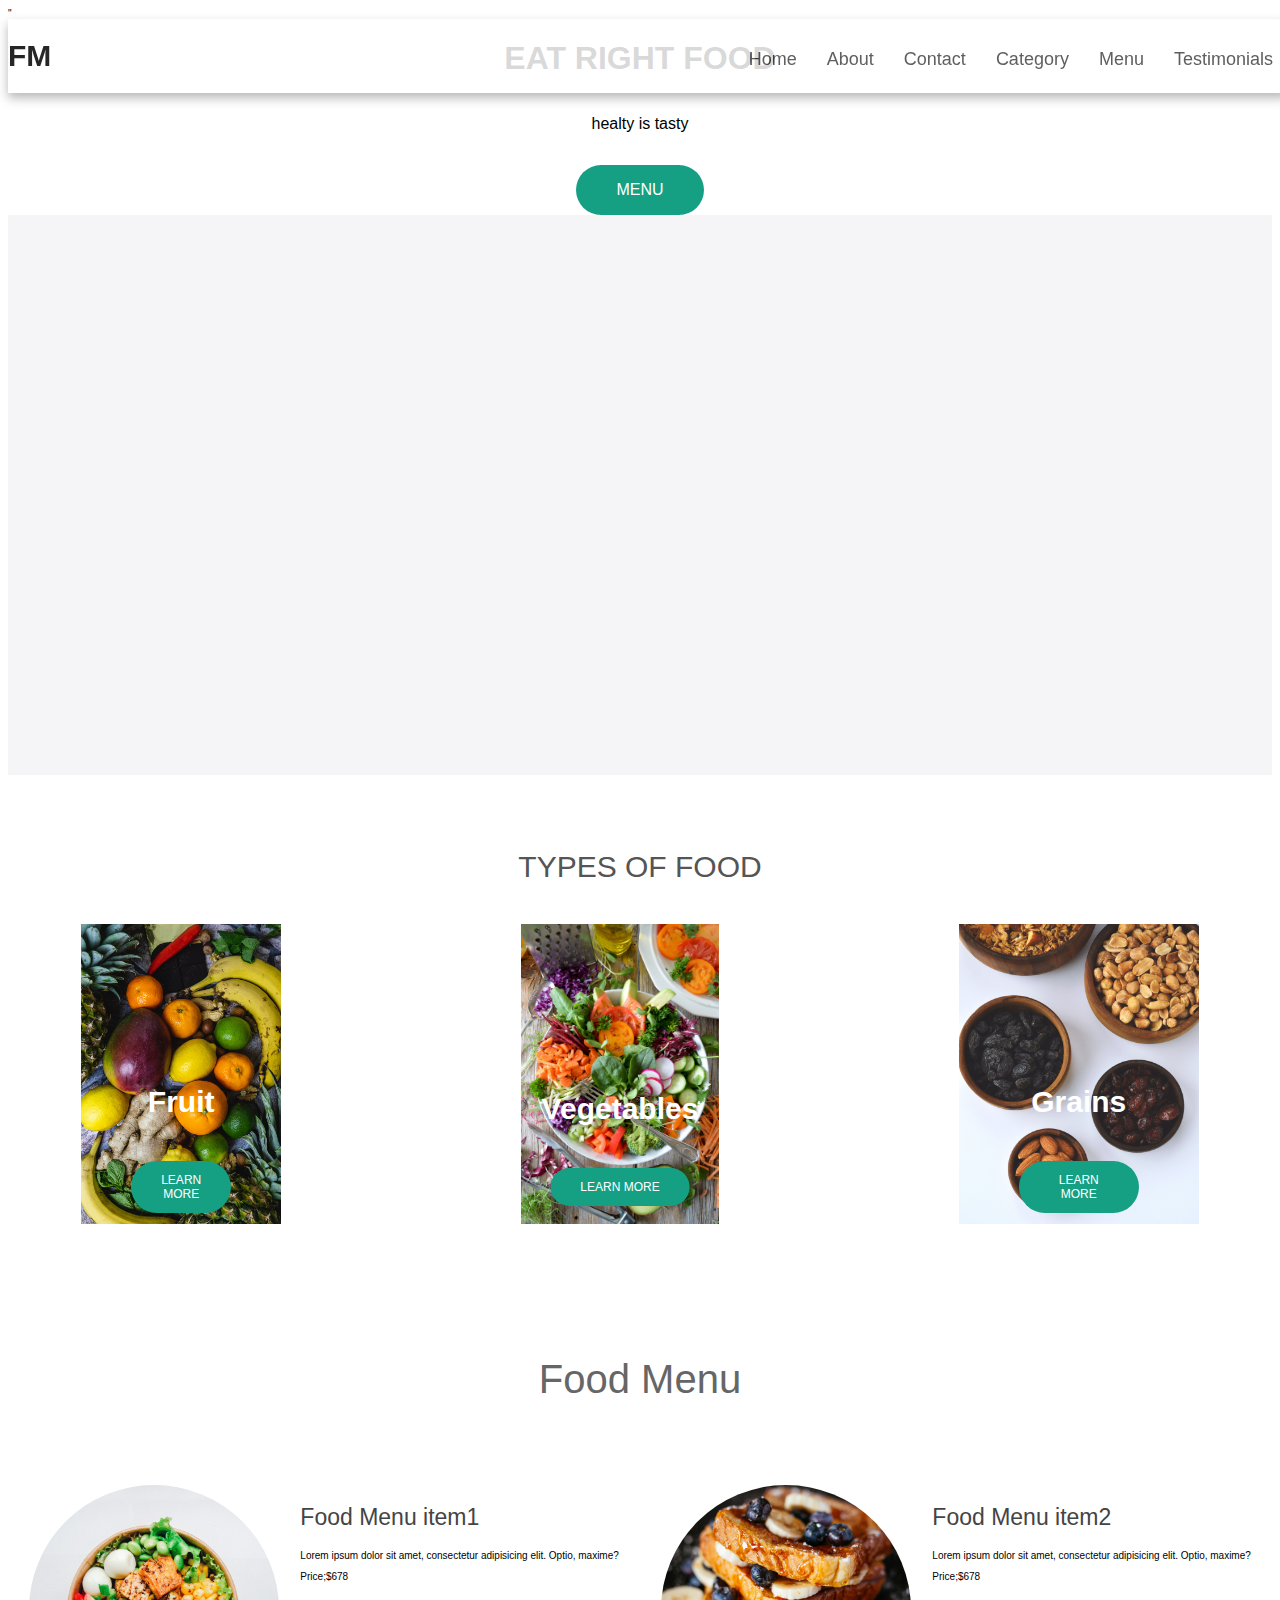
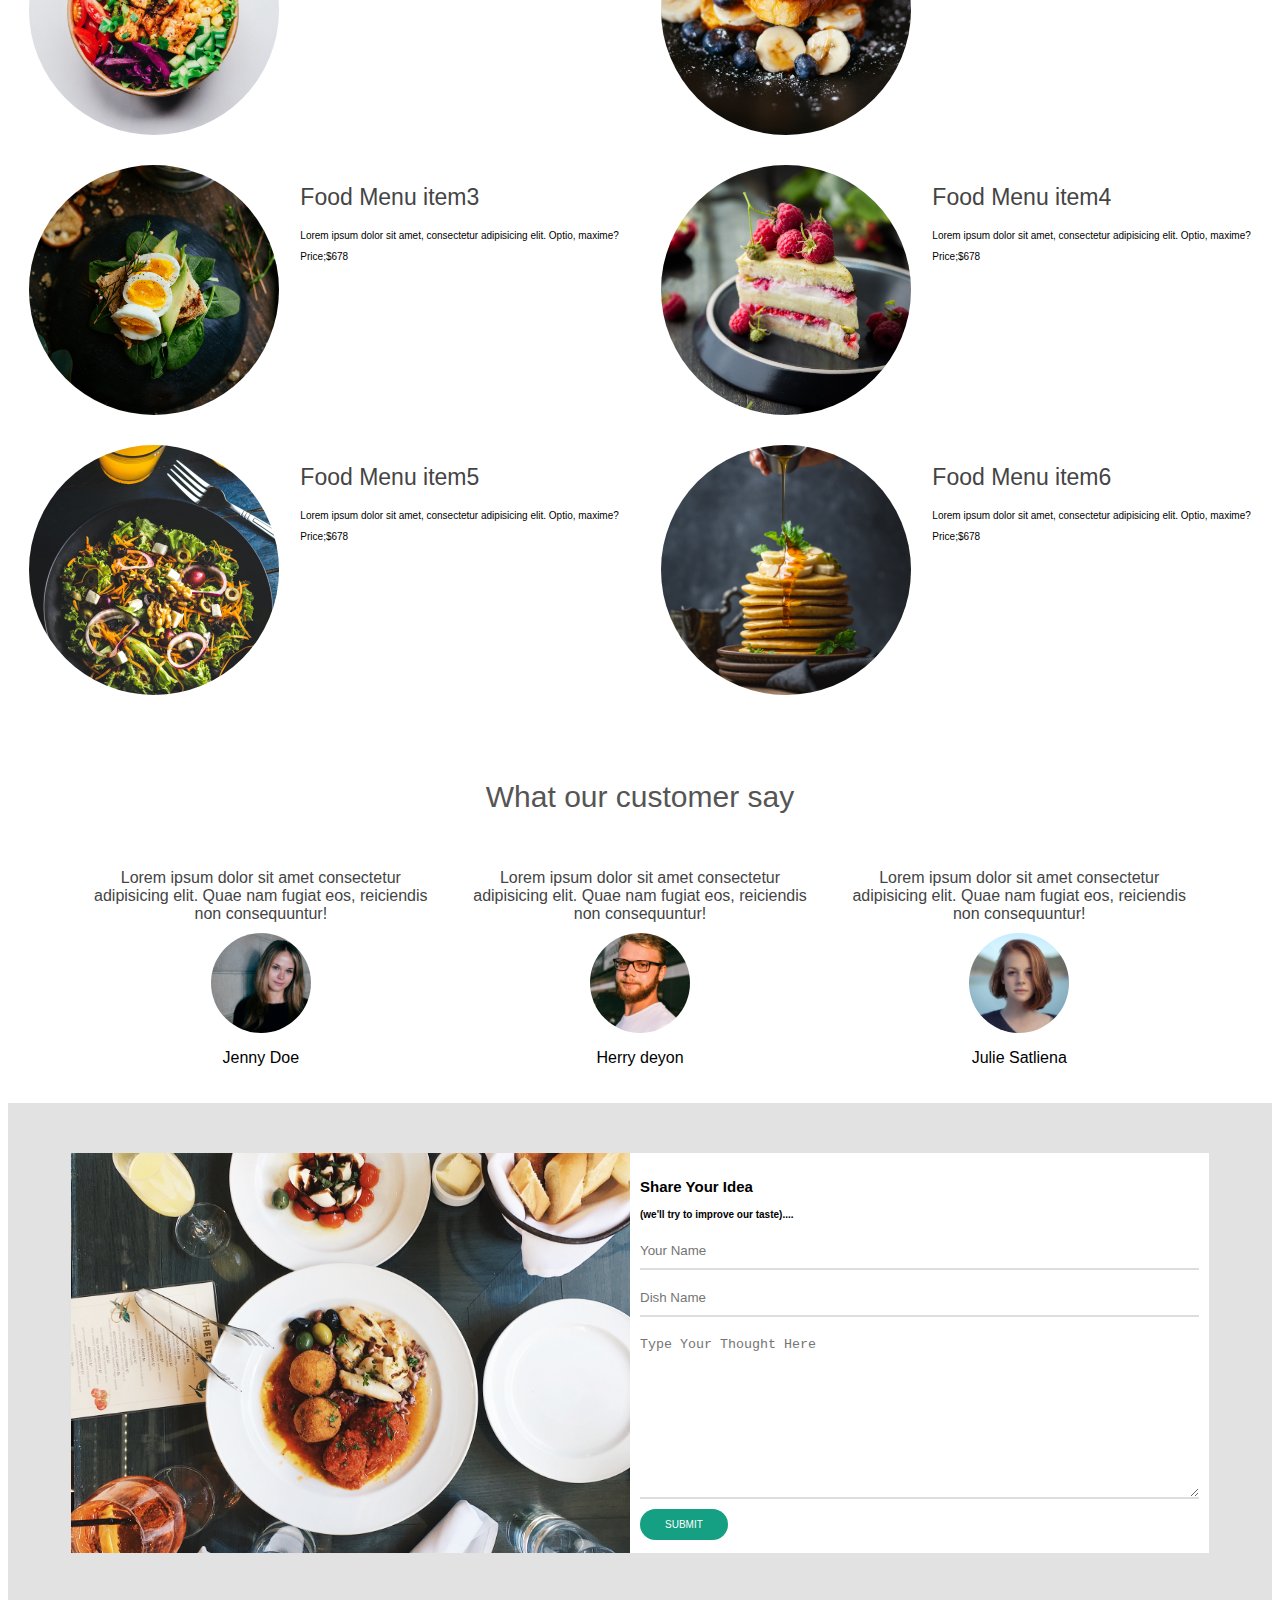
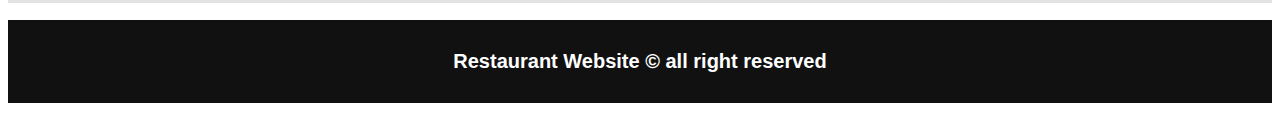
<file: index.html>
<!DOCTYPE html>
<html lang="en">
<head>
    <meta charset="UTF-8">
    <meta http-equiv="X-UA-Compatible" content="IE=edge">
    <meta name="viewport" content="width=device-width, initial-scale=1.0">
    <link href="./img/food1.jpg">
    <title>Restaurant Website</title>
    <link rel="stylesheet" href="./css/style.css">
    <link rel="stylesheet" href="https://cdnjs.cloudflare.com/ajax/libs/font-awesome/6.2.0/css/all.min.css" integrity="sha512-xh6O/CkQoPOWDdYTDqeRdPCVd1SpvCA9XXcUnZS2FmJNp1coAFzvtCN9BmamE+4aHK8yyUHUSCcJHgXloTyT2A==" crossorigin="anonymous" referrerpolicy="no-referrer" />"
</head>
<body>
    <nav class="navbar">
<div class="navbar-container">
    <input type="checkbox">
    <div class="hamburger-lines">
        <span class="line line1"></span>
        <span class="line line2"></span>
        <span class="line line3"></span>
    </div>
    <ul class="menu-items">
        <li><a href="index.html">Home</a></li>
        <li><a href="index.html">About</a></li>
        <li><a href="contact.html">Contact</a></li>
        <li><a href="category.html">Category</a></li>
        <li><a href="index.html">Menu</a></li>
        <li><a href="index.html">Testimonials</a></li>
       
    </ul>
    <h1 class="logo">FM</h1>
</div>
    </nav>
    <section class="showcase-area" id="showcase">
        <!-- <img src="./img/back1.jpg"> -->
        <div class="showcase-container">
            <h1 class="main-title">Eat Right Food</h1>
        <p>healty is tasty</p>
        <a href="#" class="btn btn-primary">Menu</a>
        </div>
        
    </section>
    <section id="about">
        <div class="about-wrapper container">
            <div class="about-text">
                <p class="small">About US</p>
                <h2>We've been making healthy food for last 20 years</h2>
                <p>Lorem ipsum dolor sit amet consectetur adipisicing elit. Id soluta in culpa, possimus est commodi aliquam eos nemo totam, corporis amet suscipit sapiente aut officia quis, doloremque magnam veniam iure necessitatibus consequatur? Exercitationem pariatur modi iusto architecto impedit voluptas tenetur.</p>

            </div>
            <div class="about-img">
                <img src="./img/about.jpg" alt="about">
            </div>
        </div>
    </section>
    <section id="food">
        <h2>Types of Food</h2>
        <div class="food-container container">
            <div class="food type fruits ">
                <div class="img-container">
                    <img src="./img/fruit (2).jpg" alt="">
                    <div class="img-content">
                        <h3>Fruit</h3>
                        <a href="https" class="btn btn-primary" target="_blank">Learn More</a>
                    </div>
                </div>
            </div>
            <div class="food type vegetables">
                <div class="img-container">
                    <img src="./img/food7.jpg" alt="">
                    <div class="img-content">
                        <h3>Vegetables</h3>
                        <a href="https" class="btn btn-primary" target="_blank">Learn More</a>
                    </div>
                </div>
            </div>
            <div class="food type grains">
                <div class="img-container">
                    <img src="./img/grains.jpg" alt="">
                    <div class="img-content">
                        <h3>Grains</h3>
                        <a href="https" class="btn btn-primary" target="_blank">Learn More</a>
                    </div>
                </div>
            </div>
        </div>
    </section>
<section id="food-menu">
    <h2 class="food-menu-heading">Food Menu</h2>
    <div class="food-menu-container">
        <div class="food-menu-item">
            <div class="food-image">
                <img src="./img/food6.jpg" alt="food">
            </div>
            <div class="food-discription">
                <h2 class="food-title">Food Menu item1</h2>
                <p>Lorem ipsum dolor sit amet, consectetur adipisicing elit. Optio, maxime?</p>
                <p class="food-price">Price;$678</p>
            </div>
        </div>
        <div class="food-menu-item">
            <div class="food-image">
                <img src="./img/food1.jpg" alt="food">
            </div>
            <div class="food-discription">
                <h2 class="food-title">Food Menu item2</h2>
                <p>Lorem ipsum dolor sit amet, consectetur adipisicing elit. Optio, maxime?</p>
                <p class="food-price">Price;$678</p>
            </div>
        </div>
        <div class="food-menu-item">
            <div class="food-image">
                <img src="./img/food2.jpg" alt="food">
            </div>
            <div class="food-discription">
                <h2 class="food-title">Food Menu item3</h2>
                <p>Lorem ipsum dolor sit amet, consectetur adipisicing elit. Optio, maxime?</p>
                <p class="food-price">Price;$678</p>
            </div>
        </div>
        <div class="food-menu-item">
            <div class="food-image">
                <img src="./img/food3.jpg" alt="food">
            </div>
            <div class="food-discription">
                <h2 class="food-title">Food Menu item4</h2>
                <p>Lorem ipsum dolor sit amet, consectetur adipisicing elit. Optio, maxime?</p>
                <p class="food-price">Price;$678</p>
            </div>
        </div>
        <div class="food-menu-item">
            <div class="food-image">
                <img src="./img/food4.jpg" alt="food">
            </div>
            <div class="food-discription">
                <h2 class="food-title">Food Menu item5</h2>
                <p>Lorem ipsum dolor sit amet, consectetur adipisicing elit. Optio, maxime?</p>
                <p class="food-price">Price;$678</p>
            </div>
        </div>
        <div class="food-menu-item">
            <div class="food-image">
                <img src="./img/food5.jpg" alt="food">
            </div>
            <div class="food-discription">
                <h2 class="food-title">Food Menu item6</h2>
                <p>Lorem ipsum dolor sit amet, consectetur adipisicing elit. Optio, maxime?</p>
                <p class="food-price">Price;$678</p>
            </div>
        </div>
    </div>
</section>
<section id="Testimonials">
    <h2 class="testimonial-title">What our customer say</h2>
    <div class="testimonial-container container">
        <div class="testimonial-box">
       <div class="star-rating">
<span class="fa fa-star checked"></span>
<span class="fa fa-star checked"></span>
<span class="fa fa-star checked"></span>
<span class="fa fa-star checked"></span>
<span class="fa fa-star checked"></span>
       </div>
       <p class="testimonial-text">Lorem ipsum dolor sit amet consectetur adipisicing elit. Quae nam fugiat eos, reiciendis non consequuntur!</p>
    <div class="customer-detail">
        <div class="customer-photo">
       <img src="./img/user1.jpg" alt="1">
        </div>
        <p class="customer-name">Jenny Doe</p>
    </div>    
    </div>
    <div class="testimonial-box">
        <div class="star-rating">
 <span class="fa fa-star checked"></span>
 <span class="fa fa-star checked"></span>
 <span class="fa fa-star checked"></span>
 <span class="fa fa-star checked"></span>
 <span class="fa fa-star checked"></span>
        </div>
        <p class="testimonial-text">Lorem ipsum dolor sit amet consectetur adipisicing elit. Quae nam fugiat eos, reiciendis non consequuntur!</p>
     <div class="customer-detail">
         <div class="customer-photo">
        <img src="./img/user2.jpg" alt="1">
         </div>
         <p class="customer-name">Herry deyon</p>
     </div>    
     </div>
     <div class="testimonial-box">
        <div class="star-rating">
 <span class="fa fa-star checked"></span>
 <span class="fa fa-star checked"></span>
 <span class="fa fa-star checked"></span>
 <span class="fa fa-star checked"></span>
 <span class="fa fa-star checked"></span>
        </div>
        <p class="testimonial-text">Lorem ipsum dolor sit amet consectetur adipisicing elit. Quae nam fugiat eos, reiciendis non consequuntur!</p>
     <div class="customer-detail">
         <div class="customer-photo">
        <img src="./img/user3.jpg" alt="1">
         </div>
         <p class="customer-name">Julie Satliena</p>
     </div>    
     </div>
    </div>
</section>
<section id="contact">
    <div class="contact-container container">
        <div class="contact-image">
            <img src="./img/back1.jpg" alt="">
        </div>
        <div class="form-container">
            <h2>Share Your Idea</h2>
            <h4>(we'll try to improve our taste)....</h4>
            <input type="text" name="" id="" placeholder="Your Name">
            <input type="text" name="" id="" placeholder="Dish Name">
            <textarea name="" id="" cols="30" rows="10" placeholder="Type Your Thought Here"></textarea>
            <a href="#" class="btn btn-primary">Submit</a>
        </div>
    </div>
</section>
<footer id="footer">
    <h2>Restaurant Website &copy all right reserved</h2>
</footer>
</body>
</html>
</file>
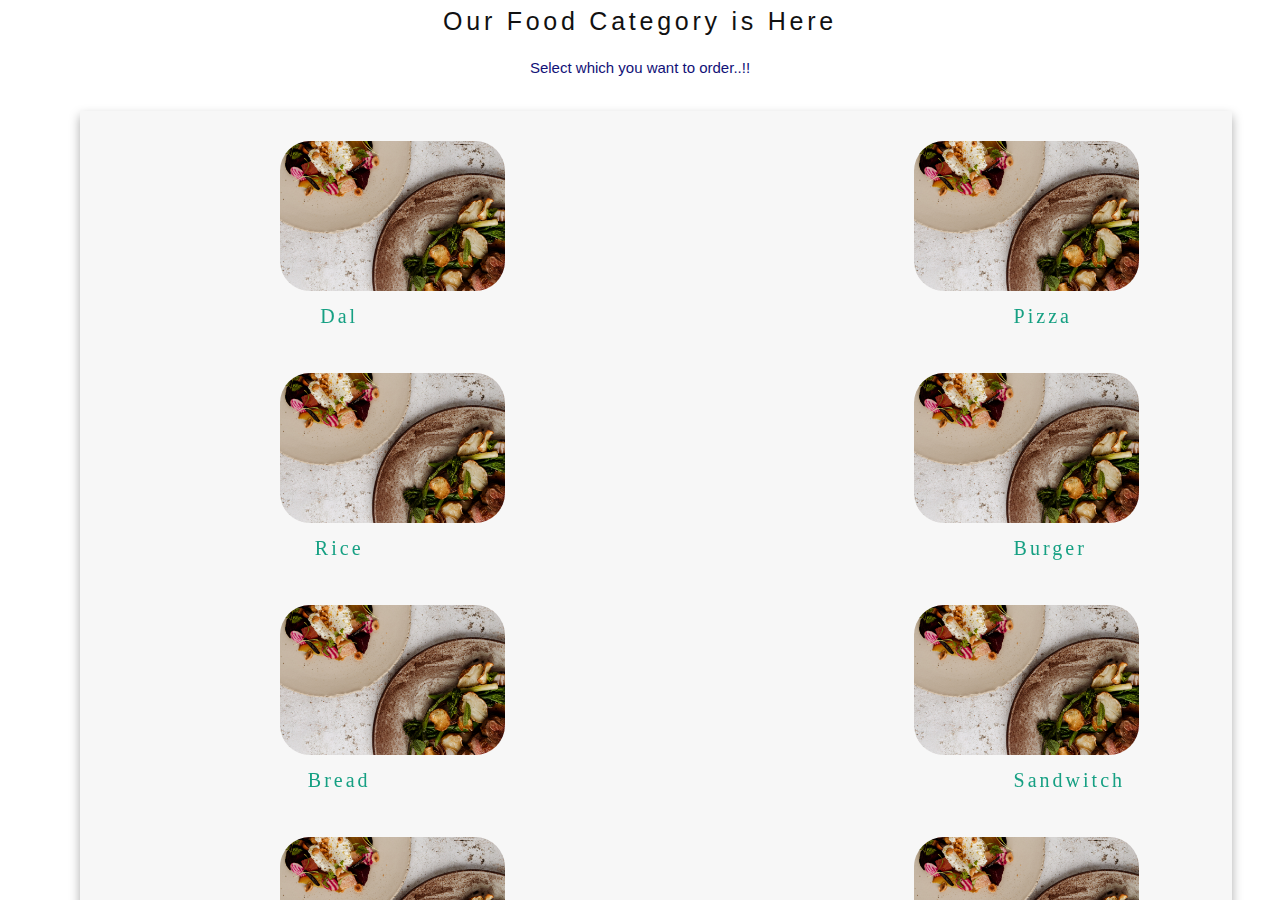
<file: category.html>
<!DOCTYPE html>
<html lang="en">
<head>
    <meta charset="UTF-8">
    <meta http-equiv="X-UA-Compatible" content="IE=edge">
    <meta name="viewport" content="width=device-width, initial-scale=1.0">
    <link rel="stylesheet" href="./css/style2.css">
    <title>Document</title>
</head>
<body>
    <div class="head">
    <h1 class="deto">Our Food Category is Here</h1>
    <p class="pepo">Select which you want to order..!!</p></div>
        <section class="category">
           <div class="type1">
           
        
            <a><img src="./img/back3 (2).jpg">
             <h1><a href="menu.html">  Dal</a></h1> 
               <a><img src="./img/back3 (2).jpg">
                <h1><a href="menu.html">  Rice</a></h1>
            <a><img src="./img/back3 (2).jpg">
                <h1><a href="menu.html">  Bread</a></h1>
                <a><img src="./img/back3 (2).jpg">
                    <h1><a href="menu.html">  Vegetables</a></h1>
       

         </div>
            <div class="type2">
                    
                        <a><img src="./img/back3 (2).jpg">
                            <h1><a href="menu.html">  Pizza</a></h1>
                           <a><img src="./img/back3 (2).jpg">
                            <h1><a href="menu.html">  Burger</a></h1>
                        <a><img src="./img/back3 (2).jpg">
                            <h1><a href="menu.html">  Sandwitch</a></h1>
                            <a><img src="./img/back3 (2).jpg">
                                <h1><a href="menu.html"> Deasert</a></h1>
                    
                </div>
               
        </section>
    
</body>
</html>
</file>
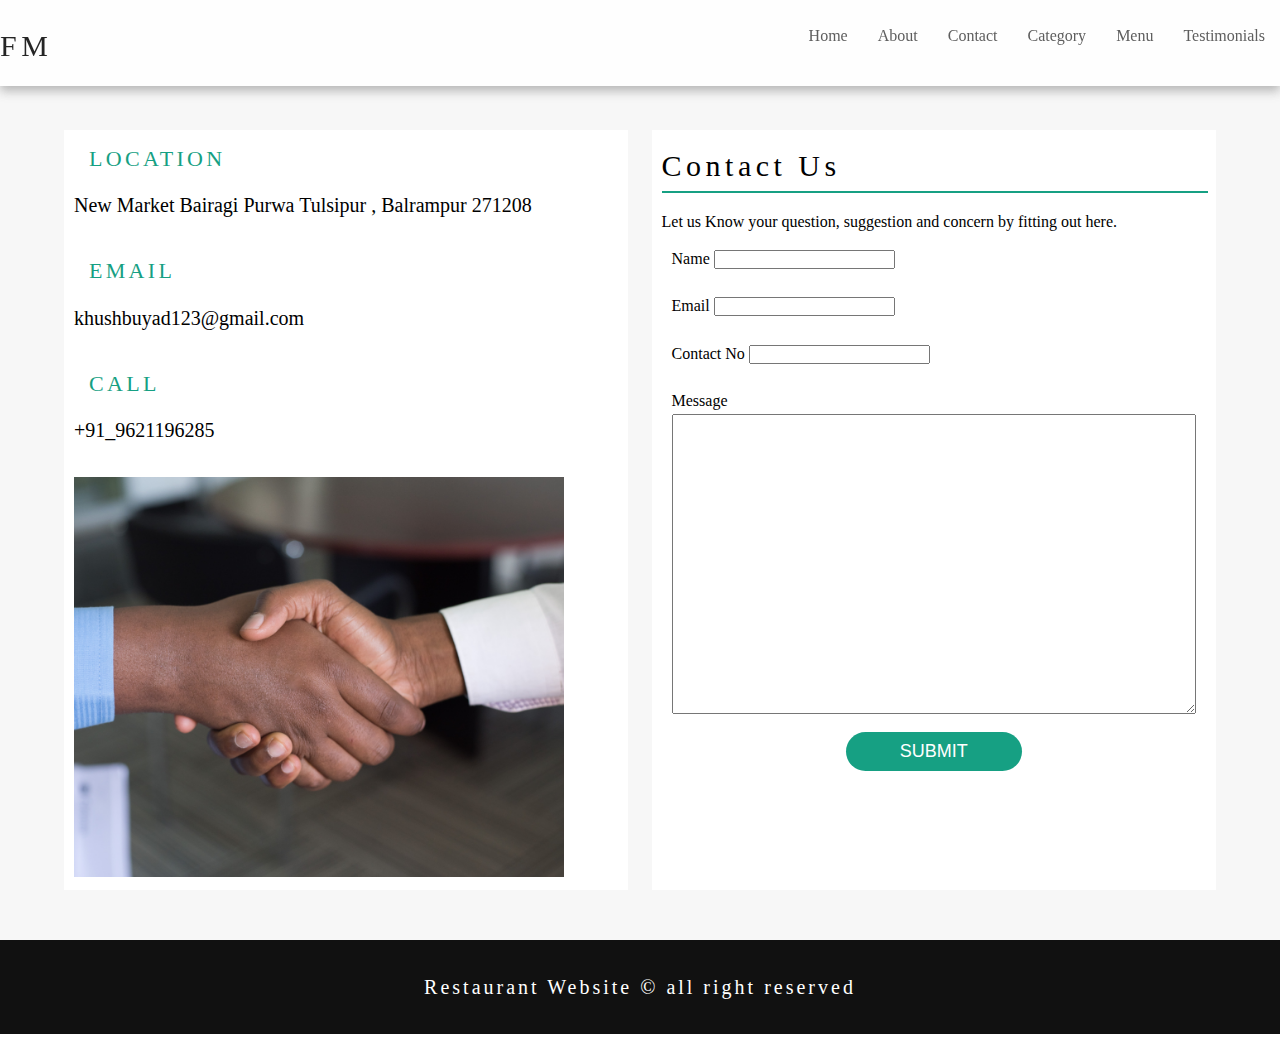
<file: contact.html>
<!DOCTYPE html>
<!--
To change this license header, choose License Headers in Project Properties.
To change this template file, choose Tools | Templates
and open the template in the editor.
-->
<html>
    <head>
        <title>Food Website</title>
        <meta charset="UTF-8">
        <meta name="viewport" content="width=device-width, initial-scale=1.0">
        <link rel="stylesheet" href="./css/style2.css">
    </head>
    <body>
        <nav class="navbar">
            <div class="navbar-container">
                <input type="checkbox">
                <div class="hamburger-lines">
                    <span class="line line1"></span>
                    <span class="line line2"></span>
                    <span class="line line3"></span>
                </div>
                <ul class="menu-items">
                    <li><a href="index.html">Home</a></li>
                    <li><a href="index.html">About</a></li>
                    <li><a href="contact.html">Contact</a></li>
                    <li><a href="category.html">Category</a></li>
                    <li><a href="index.html">Menu</a></li>
                    <li><a href="index.html">Testimonials</a></li>
                   
                </ul>
                <h1 class="logo">FM</h1>
            </div>
                </nav>
        <section class="contact-form">
            <div class="container">
                <div class="form-wrapper">
                    <div class="company-address">
                        <div class="address-group">
                            <i class="fa-3x text-red"></i>
                            <h2 class="text-red md-heading">Location</h2>
                            <p>New Market Bairagi Purwa Tulsipur , Balrampur 271208</p>
                        </div>
                        <div class="address-group">
                             <i class="fa-3x text-red"></i>
                            <h2 class="text-red md-heading">Email</h2>
                            <p>khushbuyad123@gmail.com</p>
                        </div>
                        <div class="address-group">
                             <i class="fa-3x text-red"></i>
                            <h2 class="text-red md-heading">Call</h2>
                            <p>+91_9621196285</p>
                        </div>
                        <img src="img/ctc.jpg" alt="company">
                    </div>
                    <form action="" class="form">
                        <h1 class="lg-heading text-black">Contact Us</h1>
                        <p class="text-grey">Let us Know your question, suggestion and concern by fitting out here.</p>
                        <div class="form-group">
                            <label for="Username">Name</label>
                            <input type="text" name="" id="Username" required> </div>
                            <div class="form-group">
                               <label for="email">Email</label>
                            <input type="text" name="" id="email" required>   
                            </div>
                            <div class="form-group">
                                 <label for="contact">Contact No</label>
                            <input type="number" name="" id="contact" required> 
                            </div>
                       <div class="form-group">
                           <label for="message">Message</label>
                           <textarea name="" id="message" required></textarea>    
                            </div>
                        <button type="submit" class="form-btn">Submit</button>
                    </form>
            </div>
            </div>
            
        </section>
        <footer id="footer">
            <h2>Restaurant Website &copy all right reserved</h2>
        </footer>
     </body>
</html>
</file>
<file: css/style.css>
*,
*::after
*::before{
    box-sizing: border-box;
    padding: 0;
    margin: 0;
}
html{
    font-size: 62.5%;
}
body{
    font-family: sans-serif;
}
/* """"""""""""'utitlity classes"'"""""""""" */
.container{
  max-width: 1200px;
  width: 90%;
  margin: auto;
}
.btn{
    display: inline-block;
    padding: 1em 2.5em;
    text-decoration: none;
    border-radius: 50px;
    cursor: pointer;
    outline: none;
    margin-top: 1em;
    text-transform: uppercase;
    font-weight: 500;
}
.btn-primary{
    color: #fff;
    background: #16a083;


}
.btn-primary:hover{
    background: #128068;
    transition: background 0.3s ease-in-out;
}

/* """"""""""""""""""""navbar styling""""""""""" */
/* """""""for desktop""""""""" */
.navbar input[type="checkbox"],
.navbar .hamburger-lines{
    display: none;
}
.navbar{
    box-shadow: 0px 5px 10px 0px #aaa;
    position: fixed;
    width: 100%;
    background: #fff;
    color: #000;
    opacity: 0.85;
    z-index: 999;
}
.menu-items{
   /* order: 2; */
   float: right;
   display: flex;
}
.menu-items li{
    list-style: none;
    margin-left: 1.5rem;
    padding-right: 1.5rem;
    font-size: 1.8rem;
}
.logo{
  order: 1;
  font-size: 3rem;
}
.navbar a{
    color: #444;
    text-decoration: none;
    font-weight: 500;
    transition: 0.3s ease-in-out;
}
.navbar a:hover{
    color: #117;
}
/* """"""""""""""showcase styling""""""""""" */
.showcase-area{
    height: 50 vh;
    background-image:linear-gradient(rgba(240,240,240,0.144),rgba(255,255,255,0,336)), url("./img/back2.jpg");
    background-size: contain;
    background-repeat: no-repeat;
    background-position: center;
}
.showcase-container{
    display: flex;
    flex-direction: column;
    align-items: center;
    justify-content: center;
    height: 100 %;
    font-size: 1.6rem;
}
.main-title{
    text-transform: uppercase;
}
/* """""""""""""""''about us""""""""""""""" */
#about{
    padding: 50px 0px;
    background: #f5f5f7;
}
.about-wrapper{
    display: flex;
    flex-wrap: wrap;

}
#about h2{
    font-size: 3.2rem;
}
#about p{
    font-size: 1.6rem;
    color: #555;
}
#about .small{
    font-size: 1.6rem;
    color: #666;
    font-weight: 600;
}
.about-img{
  flex:1 1 400px;
  padding: 30px;
  
  animation: about-img-animation 1s ease-in-out forwards;
  transform: translateX(150%);
}
@keyframes about-img-animation{
 100%{
    transform: translate(0);
 }
}
.about-text{
    flex:1 1 400px;
  padding: 30px;
  margin: auto;
  animation: about-text-animation 1s ease-in-out forwards;
  transform: translateX(-150%);
} 
@keyframes about-text-animation{
    100%{
        transform: translate(0);
    }
}
.about-img img{
 display: block;
 height: 400px;
 max-width: 100%;
 margin: auto;
 object-fit:cover ;
 object-position: right;
}
/* """"""""""""""'food category styling""""""""""' */
#food{
    padding: 5rem 0 10rem 0;
}
#food h2{
    text-align: center;
    font-size: 3rem;
    font-weight: 400;
    margin-bottom: 40px;
    text-transform: uppercase;
    color: #555;
}
.food-container{
    display: flex;
    justify-content: space-between;
}
.food-container img{
    display: block;
    width: 100%;
    margin: auto;
    max-height: 300px;
    object-fit: cover;
    object-position: center;
}
.img-container{
    margin: 0 1rem;
    position: relative;
}
.img-content{
    position: absolute;
    top: 70%;
    left: 50%;
    transform: translate(-50%,-50%);
    z-index: 2;
    text-align: center;
    transition: all 0.3s ease-in-out 0.1s;
}
.img-content h3{
    color: #fff;
    font-size: 3rem;
}
.img-content a{
   
    font-size: 1.2rem;
}
.img-container::after{
    content: "";
    display: block;
    position: absolute;
    top: 0;
    left: 0;
    width: 100%;
    height: 100%;
    background: rgba(0,0,0,0.871);
    /* opacity: 0; */
    z-index: 1;
   transform: scaleY(0);
   transform-origin: 100% 100%;
   transition: all 0.3s ease-in-out;

}
.img-container:hover::after{
    opacity: 1;
    transform: scaleY(1);
}
.img-container:hover .img-content{
    opacity: 1;
    top: 40%;
}
/* """"""""""""""""""""food menu item styling""""""""""""""""""'" */
.food-menu-heading{
   font-size: 4rem;
   text-align: center;
   font-weight: normal;
   color: #666;
}
.food-menu-container{
    display: flex;
    flex-wrap: wrap;
    padding: 50px 0px 30px 0px;
}
.food-menu-container img{
    width: 250px;
    display: block;
    height: 250px;
    border-radius: 50%;
    object-fit: cover;
    object-position: center;
}
.food-menu-item{
    display: flex;
    flex: 1 1 600px;
    justify-content: space-evenly;
    margin-bottom: 3rem;
}
.food-description{
    margin: auto 1.5rem;
}
.food-title{
    font-size: 2.3rem;
    font-weight: 400;
    color: #444;
}
.food-description p{
    font-size: 1.4rem;
    color: #555;
    font-weight: 500;
}
.food-description .food-price{
    color: #16a083;
    font-weight: 700;
}
/* """"""""""""""""""""''testimonials styling""""""""""""""""" */
#testimonials{
  padding: 5rem 0rem;
  background: #f5f5f7;
}
.testimonial-title{
    text-align: center;
    font-size: 3rem;
    font-weight: 400;
    color: #555;
}
.testimonial-container{
    display: flex;
    justify-content: space-between;
    font-size: 1.6rem;
    padding: 1rem;
}
.testimonial-box .checked{
    color: #ff9529;
}
.testimonial-box .testimonial-text{
    margin: 1rem 0;
    color: #444;

}
.testimonial-box{
    text-align: center;
    padding: 1rem;
}
.customer-photo img{
    display: block;
    width: 100px;
    height: 100px;
    object-fit: cover;
    object-position: center;
    border-radius: 50%;
    margin: auto;
}
/* """""""""""""""""'contact styling"""""""""""""""'' */
#contact{
    padding: 5rem 0;
    background: rgb(226,226,226);
}
.contact-container{
    display: flex;
    background: #fff;
}
.contact-image{
    width: 50%;
}
.contact-image img{
    display: block;
    height: 400px;
    object-fit: cover;
    object-position: center;
    width: 100%;
}
.form-container{
    padding: 1rem;
    width: 50%;
    margin: auto;
}
.form-container input{
    display: block;
    width: 100%;
    border: none;
    border-bottom: 2px solid #ddd;
    padding: 1rem 0;
    box-shadow: none;
    outline: none;
    margin-bottom: 1rem;
    color: #444;
    font-weight: 400;
}
.form-container textarea{
    display: block;
    width: 100%;
    border: none;
    border-bottom: 2px solid #ddd;
    padding: 1rem 0;
}
.food-container h2{
    font-size: 3rem;
    font-weight: 400;
    color: #444;
    margin-bottom: 1rem;
}
.food-container a{
    font-size: 1.2rem;
}
#footer h2{
    text-align: center;
    font-size: 2rem;
    padding: 3rem;
    color: white;
    background: #111;
}
/* """""""""""''making responsive""""""" */
@media (max-width:768px){
    .navbar{
        opacity: 0.95;

    }
    .navbar-container input[type="checkbox"],
    .navbar-container .hamburger-lines{
        display: block;
    }
    .navbar-container{
        display: block;
        position: relative;
        height: 64px;

    }
    .navbar-container input[type="checkbox"]{
        position: absolute;
        display: block;
        height: 32px;
        width: 40px;
        top: 20px;
        left: 20px;
        z-index: 5;
        opacity: 0;
    }
    .navbar-container .hamburger-lines{
        display: block;
        height: 32px;
        width: 40px;
        position: absolute;
        top: 20px;
        left: 20px;
        z-index: 2;
        display: flex;
        flex-direction: column;
        justify-content: space-between;
    }
    .navbar-container .hamburger-lines .line{
        display: block;
        height: 4px;
        width: 100%;
        border-radius: 10px;
        background: #333333;
    }
    .navbar-container .hamburger-lines .line1{
        transform-origin: 0% 0%;
        transition: transform 0.4s ease-in-out;
    } 
    
    .navbar-container .hamburger-lines .line2{
        transition: transform 0.4s ease-in-out
    }
    
    .navbar-container .hamburger-lines .line3{
        transform-origin: 0% 0%;
        transition: transform 0.4s ease-in-out;
    }
    .navbar .menu-items{
        padding-top: 100px;
        background: #fff;
        height: 100vh;
        max-width: 300px;
        transform: translateX(-150%);
        display: flex;
        flex-direction: column;
        margin-left: -40px;
        padding-left: 50px;
        transition: trnasform 0.5s ease-in-out;
        box-shadow: 5px 0px 10px 0px #aaa;
    }
    .navbar .menu-items li{
        margin-bottom: 3rem;
        font-size: 2rem;
        font-weight: 500;
    }
    .logo{
        position: absolute;
        top: 10px;
        right: 15px;
        font-size: 3rem;
    }
    .navbar-container input[type="checkbox"]:checked~.menu-items{
        transform: translateX(0);

    }
    .navbar-container input[type="checkbox"]:checked~.hamburger-lines .line1{
        transform: rotate(45deg);
        
    }
    .navbar-container input[type="checkbox"]:checked~.hamburger-lines .line2{
        transform: scaleY(0);
    }
    .navbar-container input[type="checkbox"]:checked~.hamburger-lines .line3{
        transform: rotate(-45deg);
    }
    .food-container{
        flex-direction: column;
        align-items: stretch;

    }
    .food-type:not(:last-child){
           margin-bottom: 3rem;
    }
    .food-type{
        box-shadow: 5px 5px 10px 0px #aaa;
    }
    .img-container{
        margin: 0;
    }
    
}
@media (max-width:500px){
    html{
        font-size: 50%;
    }
    .testimonial-container{
        flex-direction: column;
        text-align: center;
    }
    .food-menu-container img{
   margin: auto;
    }
    .food-menu-item{
        flex-direction: column;
        text-align: center;
    }
    .form-container{
        width: 90%;
    }
    .contact-container{
        display: flex;
        flex-direction: column;
    }
    .contact-image{
        width: 90%;
        margin: 3rem;
    }
    
}
/* """"""""""landscape""""""""""" */
@media(orientation:landscape) and(max-height:500px){
    .showcase-area{
        height: 50vmax;
    }
}
</file>
<file: css/style2.css>
*{
    margin: 0;
    padding: 0;
    box-sizing: border-box;
 }
 html{
     font-size:62.5%; 
 }
 body{
     line-height: 1.7;
 }
  
 /*################utility classess*/
 .lg-heading{
    font-size: 03rem;
}
.md-heading{
    font-size: 2.2rem;
}
.text-red{
    color: #16a083;
}

.header-content p{
    text-transform: uppercase;
}
a{
    font-size: 1.6rem;
    text-decoration: none;
   
}*/
p,li{
    font-size:1.6rem;
    margin-bottom: 0.5em;
    word-spacing: 0.15em;
    
}
h1,h2,h3{
    margin-bottom: 0.5em;
    letter-spacing: 0.15em;
    font-weight: 500;
} 
.container{
    max-width: 1200px;
    width: 90%;
    margin:0 auto;
} 
 /*""""""""""""%%%%%%%%%%%%%CONTACT STYLE%%%%%%%%%%%%%%""""""""""""""""""""""""""""""''*/
 .contact-form{
    padding: 5rem 0;
    font-size: 2rem;
    background: #f7f7f7;
}
.form-wrapper{
    padding-top: 4rem;
    margin-top: 4rem;
}
.form-wrapper::after{
    content:"";
    display: block;
    clear: both;
}
.form-wrapper .company-address{
   width: 49%;
   float: left;
   background: #fff;
   padding: 1rem;
   height: 760px;
}
.form-wrapper .company-address i{
    display: inline-block;
    margin-right: 1rem;
}
.form-wrapper .company-address h2{
    display: inline-block;
    text-transform: uppercase;
}
.form-wrapper .address-group{
    margin-bottom: 3rem;
}
.form-wrapper .company-address img{
    background: #fff;
    min-height: 40rem;
    object-fit: cover;
    object-position: right;
    width: 90%;
}
/* """"""""""""""""""""navbar styling""""""""""" */
/* """""""for desktop""""""""" */
.navbar input[type="checkbox"],
.navbar .hamburger-lines{
    display: none;
}
.navbar{
    box-shadow: 0px 5px 10px 0px #aaa;
    position: fixed;
    width: 100%;
    background: #fff;
    color: #000;
    opacity: 0.85;
    z-index: 999;
}
.menu-items{
   /* order: 2; */
   float: right;
   display: flex;
   padding-top: 2rem;
}
.menu-items li{
    list-style: none;
    margin-left: 1.5rem;
    padding-right: 1.5rem;
    font-size: 1.8rem;
}
.logo{
  order: 1;
  font-size: 3rem;
  padding-top: 2rem;
}
.navbar a{
    color: #444;
    text-decoration: none;
    font-weight: 500;
    transition: 0.3s ease-in-out;
}
.navbar a:hover{
    color: #117;
}
/*""""""""""""""""""""""""""""""""""""""""""'form styling'""""""""""""""""""""""""""""""""""""""*/
.form-wrapper .form{
    width: 49%;
    float: right;
    background: #fff;
    font-size: 1.6rem;
    padding: 1rem;
    height: 760px;
}
.form h1::after{
    content: "";
    display:block;
    border: 1px solid  #16a083;
    width: 100%;
}

.form-wrapper .form-label{
    display: block;
}
.form-wrapper .form-input{
    padding: 0.5rem;
    width: 100%
}
.form-wrapper .form .form-input{
    margin-bottom: 1.2rem;
}
.form-wrapper .form label::after{
    content: "";
    color:  #16a083;
}
.form-wrapper .form textarea{
    width: 100%;
    height: 300px;
    padding: 1rem;
}
.form-btn{
    display: block;
    margin: 0 auto;
    padding: 0.5em 3em;
    font-size: 1.8rem;
    text-transform: uppercase;
    border-radius: 3rem;
    background:  #16a083;
    color: #fff;
    outline: none;
    border: none;
    cursor: pointer;
}
.form-group{
    
    padding: 1rem;
}
#footer h2{
    text-align: center;
    font-size: 2rem;
    padding: 3rem;
    color: white;
    background: #111;
}
/* <!-- """""""""""""""""""""""""media files""""""""""""""""""""""""""""""""" --> */
@media(max-width:500px){
   html{
       font-size: 50%;
   }
   .form-wrapper .company-address{
       float: none;
       width: 100%;
       height: auto;
       margin-bottom: 5rem;
   }
   .form-wrapper .form{
       float: none;
       width: 100%;
       height: auto;
   }
}
@media(min-width:501px) and (max-width:768px){
   html{
       font-size:8px;
   }
  p{
   font-size: 1.8rem;
  }
   }
   .cta-banner-left,
   .cta-banner-right{
       float: none;
       width: 100%;
       height: auto;
       margin-bottom: 5rem; 
   }
   @media(min-width:769px) and (max-width:1200px) {
       html{
           font-size: 56.25%;
       }
   }
   @media(orientation:landscape) and(max-height:500px){
       .header{
           height: 90vmax;
       }
   }
   /* """""""""""''making navbar responsive""""""" */
@media (max-width:768px){
    .navbar{
        opacity: 0.95;

    }
    .navbar-container input[type="checkbox"],
    .navbar-container .hamburger-lines{
        display: block;
    }
    .navbar-container{
        display: block;
        position: relative;
        height: 64px;

    }
    .navbar-container input[type="checkbox"]{
        position: absolute;
        display: block;
        height: 32px;
        width: 40px;
        top: 20px;
        left: 20px;
        z-index: 5;
        opacity: 0;
    }
    .navbar-container .hamburger-lines{
        display: block;
        height: 32px;
        width: 40px;
        position: absolute;
        top: 20px;
        left: 20px;
        z-index: 2;
        display: flex;
        flex-direction: column;
        justify-content: space-between;
    }
    .navbar-container .hamburger-lines .line{
        display: block;
        height: 4px;
        width: 100%;
        border-radius: 10px;
        background: #333333;
    }
    .navbar-container .hamburger-lines .line1{
        transform-origin: 0% 0%;
        transition: transform 0.4s ease-in-out;
    } 
    
    .navbar-container .hamburger-lines .line2{
        transition: transform 0.4s ease-in-out
    }
    
    .navbar-container .hamburger-lines .line3{
        transform-origin: 0% 0%;
        transition: transform 0.4s ease-in-out;
    }
    .navbar .menu-items{
        padding-top: 100px;
        background: #fff;
        height: 100vh;
        max-width: 300px;
        transform: translateX(-150%);
        display: flex;
        flex-direction: column;
        margin-left: -40px;
        padding-left: 50px;
        transition: trnasform 0.5s ease-in-out;
        box-shadow: 5px 0px 10px 0px #aaa;
    }
    .navbar .menu-items li{
        margin-bottom: 3rem;
        font-size: 2rem;
        font-weight: 500;
    }
    .logo{
        position: absolute;
        top: 10px;
        right: 15px;
        font-size: 3rem;
    }
    .navbar-container input[type="checkbox"]:checked~.menu-items{
        transform: translateX(0);

    }
    .navbar-container input[type="checkbox"]:checked~.hamburger-lines .line1{
        transform: rotate(45deg);
        
    }
    .navbar-container input[type="checkbox"]:checked~.hamburger-lines .line2{
        transform: scaleY(0);
    }
    .navbar-container input[type="checkbox"]:checked~.hamburger-lines .line3{
        transform: rotate(-45deg);
    }}
/* """"""""""landscape""""""""""" */
@media(orientation:landscape) and(max-height:500px){
    .showcase-area{
        height: 50vmax;
    }
}
/* """""""""""category styling"'''' */
.head{

}
.deto{
    color: #111;
    text-align: center;
    font-family: sans-serif;
    font-size: 2.5rem;
    
}
.pepo{
    text-align: center;
    font-size: 1.5rem;
    font-family: sans-serif;
    color: #117;
}
.category{
  
    width: 90%;
    height: 910px;
    display: block;
    margin-top: 3rem;
    margin-left: 8rem;
    box-shadow: 0px 5px 10px 0px #aaa;
    background: #f7f7f7;
    position: fixed;
}
.type1{
    height: 800px;
    width: 45%;
    float: left;
 }
     
     

.type1  img {
  border:2px #aaa;
  border-radius: 3rem;
    height: 150px;
    width: auto;
    margin-left: 20rem;
    margin-top: 3rem;
    position: relative;
   
    }
    .type1 h1{
        text-align: center;
       
     
    
    }
    .type1 h1 a{
        color: #16a083;
        font-size: 2rem;
        font-weight: 500;
    }
.type2{
    height: 800px;
    width: 45%;
       
    float: right;    
}
.type2  img {
    height: 150px;
    width: auto;
    margin-left: 20rem;
    margin-top: 3rem;
    border:2px #aaa;
  border-radius: 3rem;
  justify-items: center;
  position: relative;
}
.type2  h3{
    text-align: center;
   
}
.type2 h1 a{
    color: #16a083;
    font-size: 2rem;
    font-weight: 500;
    margin-left: 15rem;
}
#id{
    height: 300px;
    width: 100%;
    background: #333333 ;
    text-align: center;
}
</file>
